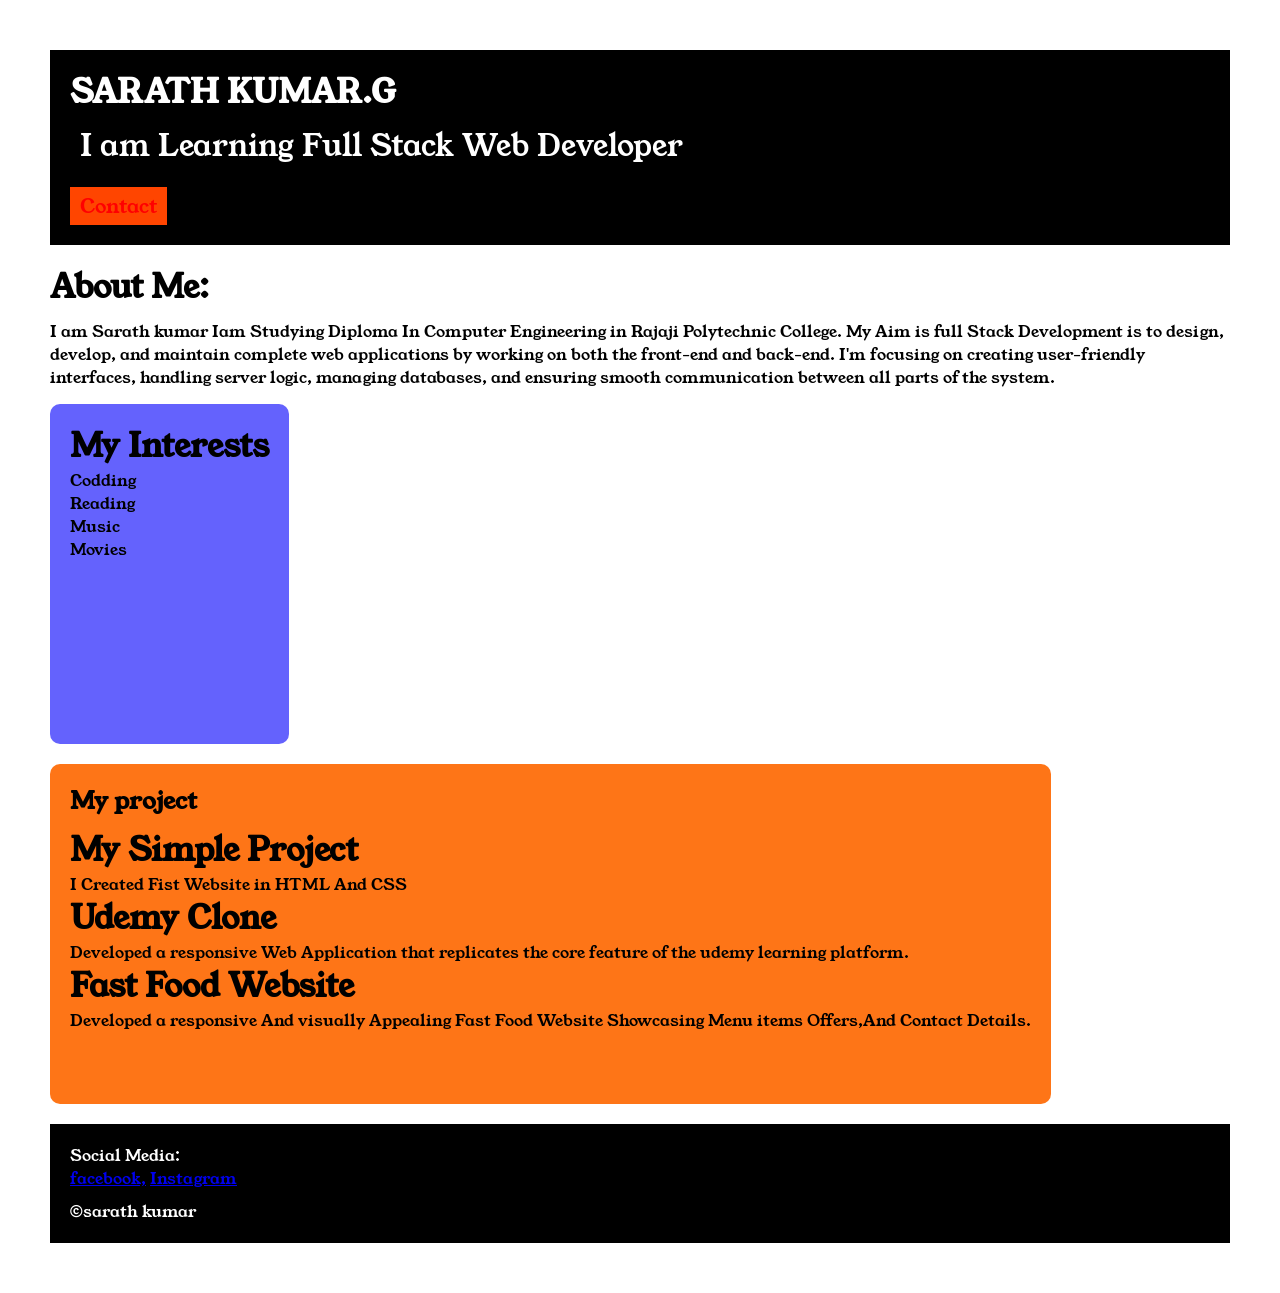
<file: index.html>
<!DOCTYPE html>
<html>

<head>
    <title>port polio</title>
    <link rel="stylesheet" href="style.css">
    <link rel="preconnect" href="https://fonts.googleapis.com">
<link rel="preconnect" href="https://fonts.gstatic.com" crossorigin>
<link href="https://fonts.googleapis.com/css2?family=Young+Serif&display=swap" rel="stylesheet">
    
</head>

<body>
    <div class="container">
    <div class="section-one">
    <h1 class="section-one__name">SARATH KUMAR.G</h1>

    <p class="section-one__roll"> I am Learning Full Stack Web Developer</p>
    
        <a class="section-one__contact" href="contact.html">Contact</a>
        </div>
        <div class="section-two">
    <h1 class="section-two__title">About Me:</h1>


    <p class="section-two__desc"> I am Sarath kumar Iam Studying Diploma In Computer Engineering in Rajaji Polytechnic College. My Aim is full Stack
        Development is to design, develop, and maintain complete web applications by working on both the front-end
         and back-end. I'm focusing on creating user-friendly interfaces,
        handling server logic, managing databases, and ensuring smooth communication between all parts of the system.
    
    </p>
    </div>
    <div class="section-three">
    

    <h1 class="section-three__title"> My Interests</h1>

    <ul class="section-three__desc">

        <li> Codding</li>
        <li>Reading</li>
        <li> Music</li>
        <li>Movies</li>
    </ul>
    </div>
    <div class="section-four">
    <h2 class="section-four__title"> My project</h2>
    <ul>

        <li class="section-four__desc">
            <h1> My Simple Project</h1>
            <p>I Created Fist Website in HTML And CSS</p>


        </li>
        <li>
            <h1> Udemy Clone</h1>
            <p>Developed a responsive Web Application that replicates the core feature of the udemy learning platform.
            </p>
        </li>
        <li>
            <h1> Fast Food Website</h1>
            <p>Developed a responsive And visually Appealing Fast Food Website Showcasing Menu items Offers,And Contact
                Details.</p>
        </li>
    </ul>
    </div>
    <div class="section-five">
    <p class="section-five__title"> Social Media:</p>
    <a href="https://www.facebook.com/">facebook,</a>

    <a href="https://www.instagram.com/">Instagram</a>

    <p class="section-five__desc">&copy;sarath kumar</p>
    </div>
    </div>
</body>

</html>
</file>
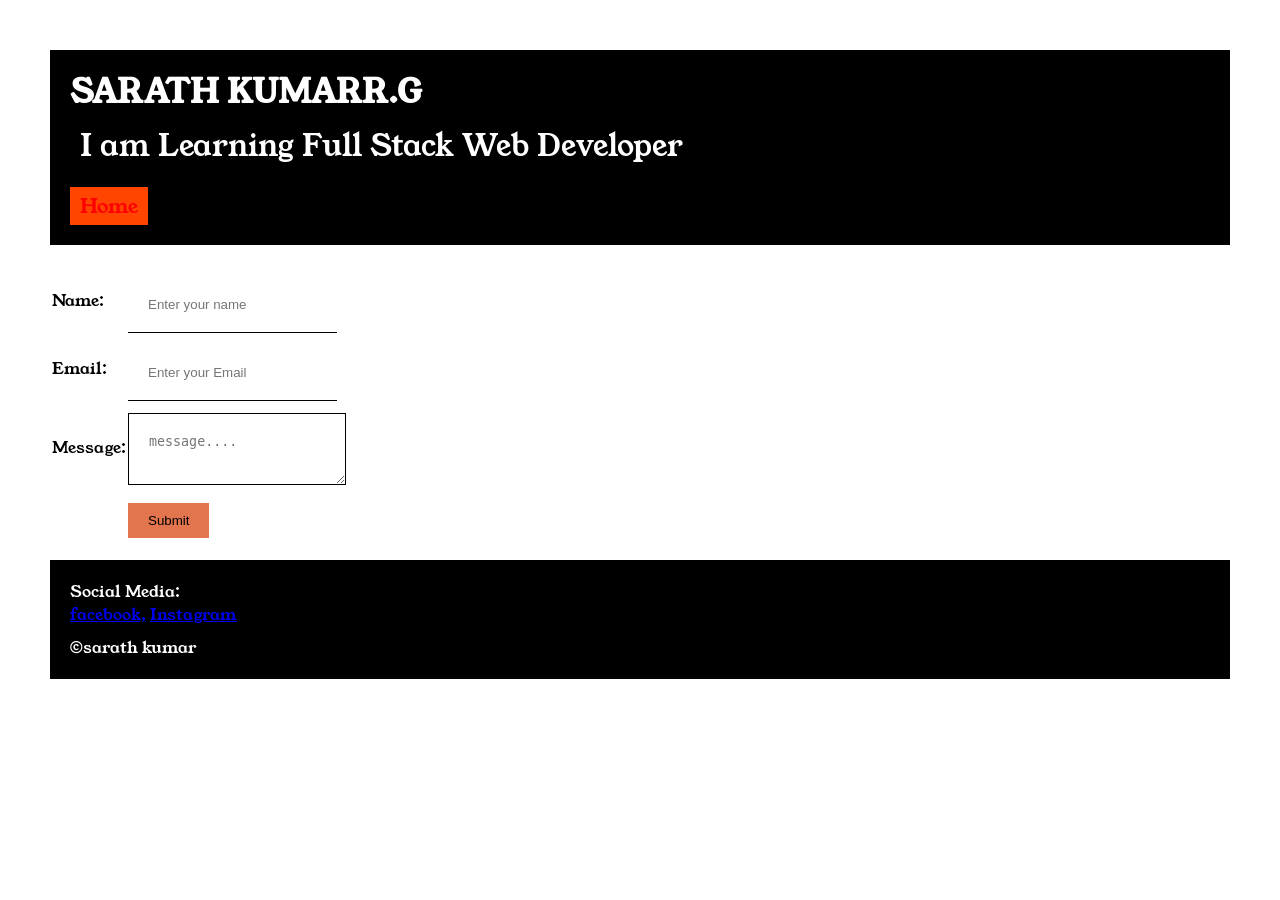
<file: contact.html>
<!DOCTYPE html>
<html lang="en">

<head>
    <meta charset="UTF-8">
    <meta name="viewport" content="width=device-width, initial-scale=1.0">
    <title>contact</title>
    <title>port polio</title>
    <link rel="stylesheet" href="style.css">
    <link rel="preconnect" href="https://fonts.googleapis.com">
    <link rel="preconnect" href="https://fonts.gstatic.com" crossorigin>
    <link href="https://fonts.googleapis.com/css2?family=Young+Serif&display=swap" rel="stylesheet">

</head>

<body>
    <div class="container">
        <div class="section-one">
            <h1 class="section-one__name">SARATH KUMARR.G</h1>

            <p class="section-one__roll"> I am Learning Full Stack Web Developer</p>

            <a class="section-one__contact" href="index.html">Home</a>
        </div>
        <div class="contact-form">


            <form>
                <table>
                    <tr>
                        <td>
                            Name:
                        </td>
                        <td>
                            <input type="text " placeholder="Enter your name" class="contact-form__input">
                        </td>
                    </tr>
                    <tr>
                        <td>
                            Email:
                        </td>
                        <td>
                            <input type="text" placeholder="Enter your Email" class="contact-form__input">
                        </td>
                    </tr>
                    <tr>
                        <td>
                            Message:
                        </td>
                        <td>
                            <textarea placeholder="message...." class="contact-form__textarea"></textarea>
                        </td>
                    </tr>
                    <tr>
                        <td>

                        </td>
                        <td>
                            <input type="submit" class="contact-form__submit">
                        </td>



                    </tr>




                </table>
            </form>
        </div>
        <div class="section-five">
            <p class="section-five__title"> Social Media:</p>
            <a href="https://www.facebook.com/">facebook,</a>

            <a href="https://www.instagram.com/">Instagram</a>

            <p class="section-five__desc">&copy;sarath kumar</p>
        </div>

    </div>

</body>

</html>
</file>
<file: style.css>
*{
    padding:0;
    margin:0;

}
body {
  font-family: "Young Serif", serif;
  font-weight: 400;
  font-style: normal;
}
.container{
  padding:50px;
}
.section-one{
  background-color: black;
  color: white;
  padding: 20px;
}
.section-one__contact{
  background-color: orangered;
  color:red;
  text-decoration: none;
  padding-left:10px ;
  padding-right: 10px;
  padding-bottom:5px ;
  padding-top:5px ;
  display:inline-block ;
  margin-top: 10px;
  font-size: 20px;
}
.section-one__roll{
  margin: 10px;
  font-size: 30px;
}
.section-two,.section-four,.section-five{
  margin-top: 20px;
}
.section-two__desc,.section-four__desc,.section-five__desc{
  margin-top: 10px;
}
.section-five{
  background-color: black;
  color: white;
  padding: 20px;
}
.section-five__title a{
  color:skyblue;

}
.section-three li,.section-four li{
  list-style: none;
}
.section-three{
  background-color: #6462FD;
  color: black;
  padding: 20px;
  display:inline-block ;
  height: 300px;
  border-radius: 10px;
  vertical-align: top;
  margin-top: 15px;
  
  
  
}
.section-four{
  background-color: #FE7517;
  color: black;
  padding: 20px;
  display:inline-block ;
  height: 300px;
  border-radius: 10px;
  vertical-align: top;
  
  
}
.contact-form{
  margin-top: 20px;
}
.contact-form__input{
  margin-top: 10px;
  padding: 20px;
  border: none;
  border-bottom: solid black 1px;
}
 .contact-form__textarea{
  margin-top: 10px;
  padding: 20px;
  border: none;
  border: solid black 1px;
}
 .contact-form__submit{
  margin-top: 10px;
  padding-left: 20px;
  padding-bottom:10px;
  padding-right:20px ;
  padding-top: 10px;
  color: black;
  border: none;
  background-color: rgb(226, 117, 77);
}
</file>
